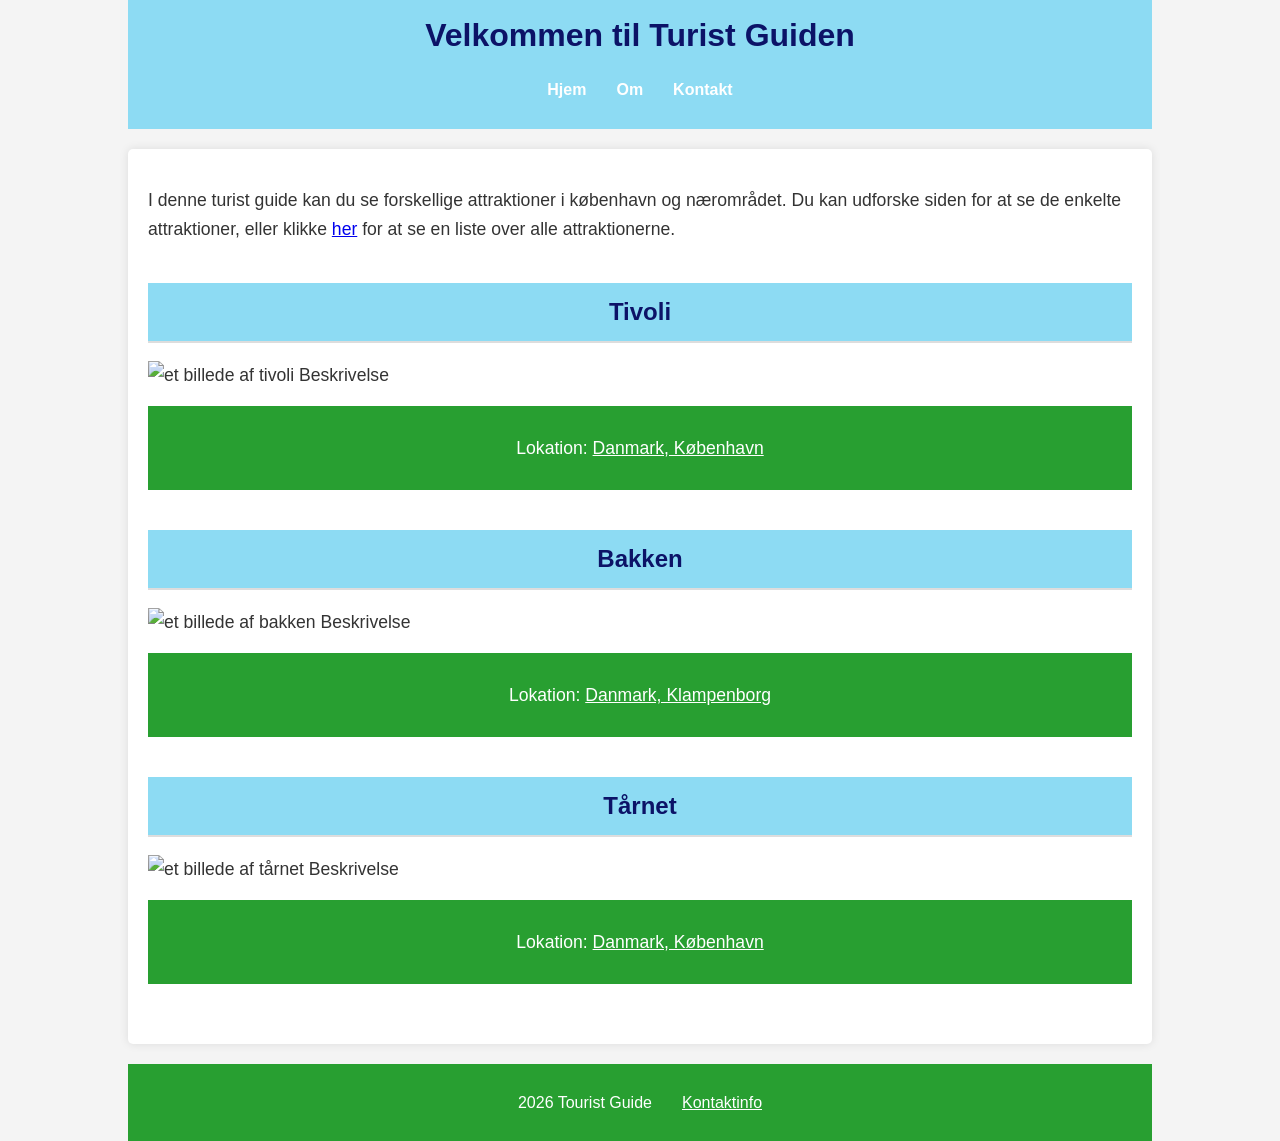
<file: src/main/resources/static/index.html>
<!DOCTYPE html>
<html lang="da">

<head>
    <meta charset="UTF-8">
    <meta content="width=device-width, initial-scale=1.0" name="viewport">
    <title>Tourist Guide</title>
    <link href="style.css" rel="stylesheet">
</head>
<body>
<div class="container">
    <header>
        <h1>Velkommen til Turist Guiden</h1>
        <nav>
            <ul>
                <li><a href="#home">Hjem</a></li>
                <li><a href="#about">Om</a></li>
                <li><a href="#contact">Kontakt</a></li>
            </ul>
        </nav>
    </header>

    <main>
        <article>
            <p>I denne turist guide kan du se forskellige attraktioner i københavn og nærområdet. Du kan udforske siden
                for at se de enkelte attraktioner, eller klikke
            <a href="http://localhost:8080/attractions">her</a> for at se en liste over alle attraktionerne.</p>
        </article>

        <article>
            <header>
                <h2>Tivoli</h2>
            </header>
            <p><img th:src="@{/img/tivoli.jpg}" alt="et billede af tivoli" class="image">
                <a th:href="@{/attractions/Tivoli}">Beskrivelse</a></p>
            <footer>
                <p>Lokation: <a href="#location">Danmark, København</a></p>
            </footer>
        </article>

        <article>
            <header>
                <h2>Bakken</h2>
            </header>
            <p><img th:src="@{/img/bakken.jpg}" alt="et billede af bakken" class="image">
                <a th:href="@{/attractions/Bakken}">Beskrivelse</a></p>
            <footer>
                <p>Lokation: <a href="#location">Danmark, Klampenborg</a></p>
            </footer>
        </article>

        <article>
            <header>
                <h2>Tårnet</h2>
            </header>
            <p><img th:src="@{/img/tårnet.jpg}" alt="et billede af tårnet" class="image">
                <a th:href="@{/attractions/Tårnet}">Beskrivelse</a></p>
            <footer>
                <p>Lokation: <a href="#location">Danmark, København</a></p>
            </footer>
        </article>
    </main>


    <footer>
        <ul>
            <li>2026 Tourist Guide</li>
            <li><a href="#contact">Kontaktinfo</a></li>
        </ul>
    </footer>
</div>
</body>
</html>
</file>
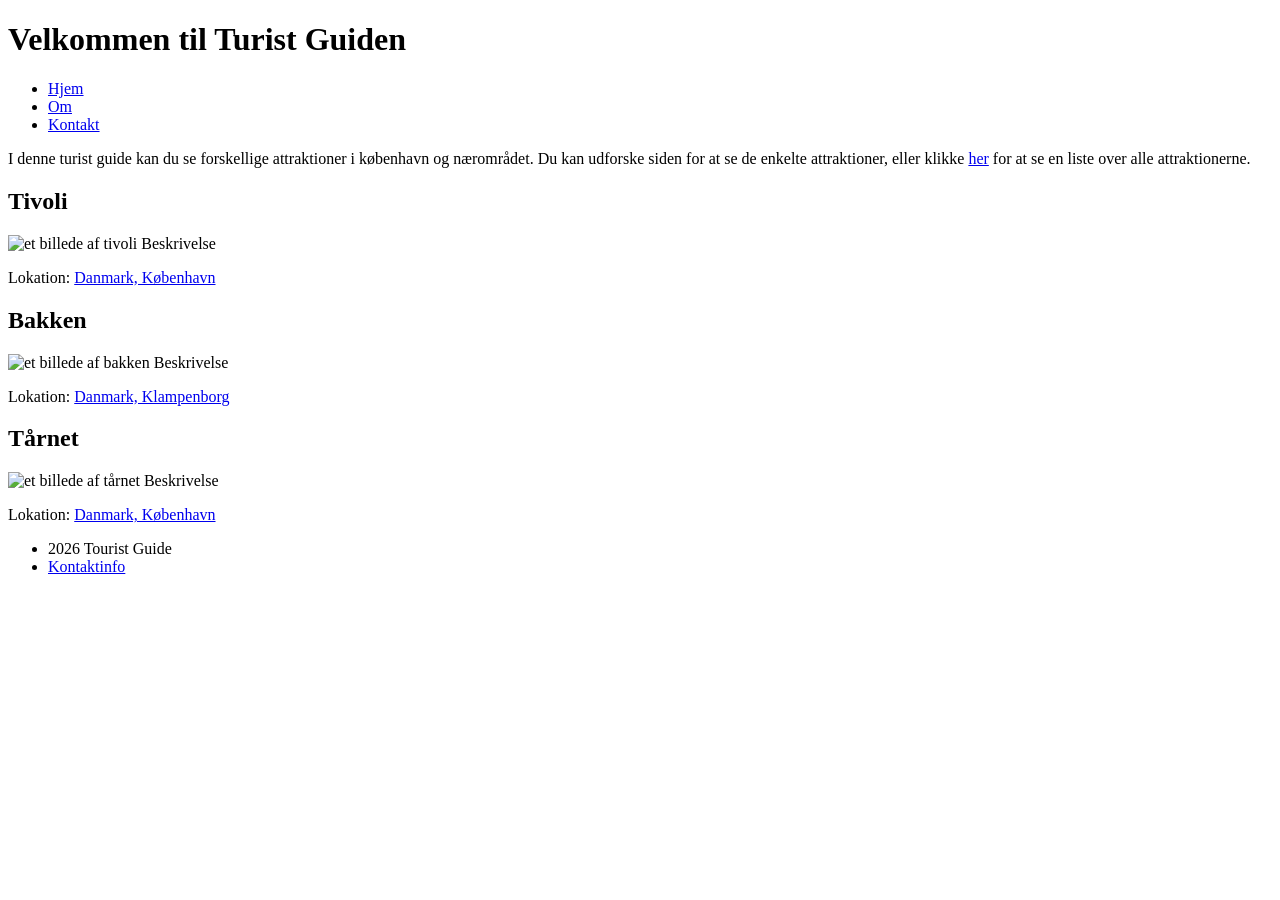
<file: src/main/resources/templates/index.html>
<!DOCTYPE html>
<html lang="da">

<head>
    <meta charset="UTF-8">
    <meta content="width=device-width, initial-scale=1.0" name="viewport">
    <title>Tourist Guide</title>
    <link rel="stylesheet" th:href="@{/style.css}">
</head>
<body>
<div class="container">
    <header>
        <h1>Velkommen til Turist Guiden</h1>
        <nav>
            <ul>
                <li><a href="#home">Hjem</a></li>
                <li><a href="#about">Om</a></li>
                <li><a href="#contact">Kontakt</a></li>
            </ul>
        </nav>
    </header>

    <main>
        <article>
            <p>I denne turist guide kan du se forskellige attraktioner i københavn og nærområdet. Du kan udforske siden
                for at se de enkelte attraktioner, eller klikke
            <a href="http://localhost:8080/attractions">her</a> for at se en liste over alle attraktionerne.</p>
        </article>

        <article>
            <header>
                <h2>Tivoli</h2>
            </header>
            <p><img th:src="@{/img/tivoli.jpg}" alt="et billede af tivoli" class="image">
                <a th:href="@{/attractions/Tivoli}">Beskrivelse</a></p>
            <footer>
                <p>Lokation: <a href="#location">Danmark, København</a></p>
            </footer>
        </article>

        <article>
            <header>
                <h2>Bakken</h2>
            </header>
            <p><img th:src="@{/img/bakken.jpg}" alt="et billede af bakken" class="image">
                <a th:href="@{/attractions/Bakken}">Beskrivelse</a></p>
            <footer>
                <p>Lokation: <a href="#location">Danmark, Klampenborg</a></p>
            </footer>
        </article>

        <article>
            <header>
                <h2>Tårnet</h2>
            </header>
            <p><img th:src="@{/img/tårnet.jpg}" alt="et billede af tårnet" class="image">
                <a th:href="@{/attractions/Tårnet}">Beskrivelse</a></p>
            <footer>
                <p>Lokation: <a href="#location">Danmark, København</a></p>
            </footer>
        </article>
    </main>


    <footer>
        <ul>
            <li>2026 Tourist Guide</li>
            <li><a href="#contact">Kontaktinfo</a></li>
        </ul>
    </footer>
</div>
</body>
</html>
</file>
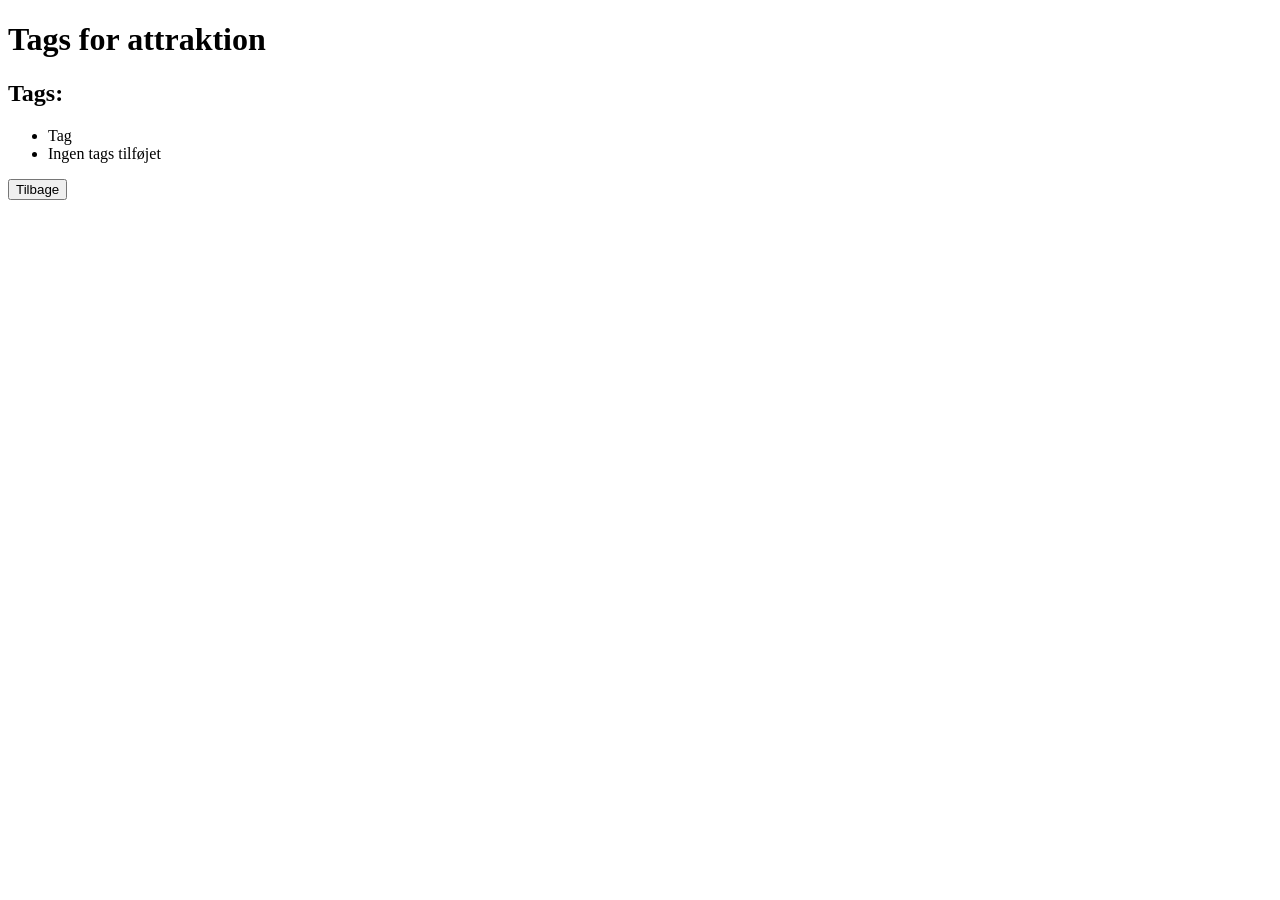
<file: src/main/resources/static/tags.html>
<!DOCTYPE html>
<html lang="da" xmlns:th="http://www.thymeleaf.org">
<head>
    <meta charset="UTF-8">
    <title>[[${attraction.name}]] Tags</title>
    <link th:href="@{/style.css}" rel="stylesheet">
</head>
<body>
<h1 th text="'Tags for ' + ${attraction.name}">Tags for attraktion</h1>

<div class="tags-container">
    <h2>Tags:</h2>
    <ul>
        <li th:each="tag : ${tags}" th:text="${tag}">Tag</li>
        <li th:if="${tags.isEmpty()}">Ingen tags tilføjet</li>
    </ul>

    <form action="#" th:action="@{/attractions}">
        <button type="submit">Tilbage</button>
    </form>

</body>
</html>
</file>
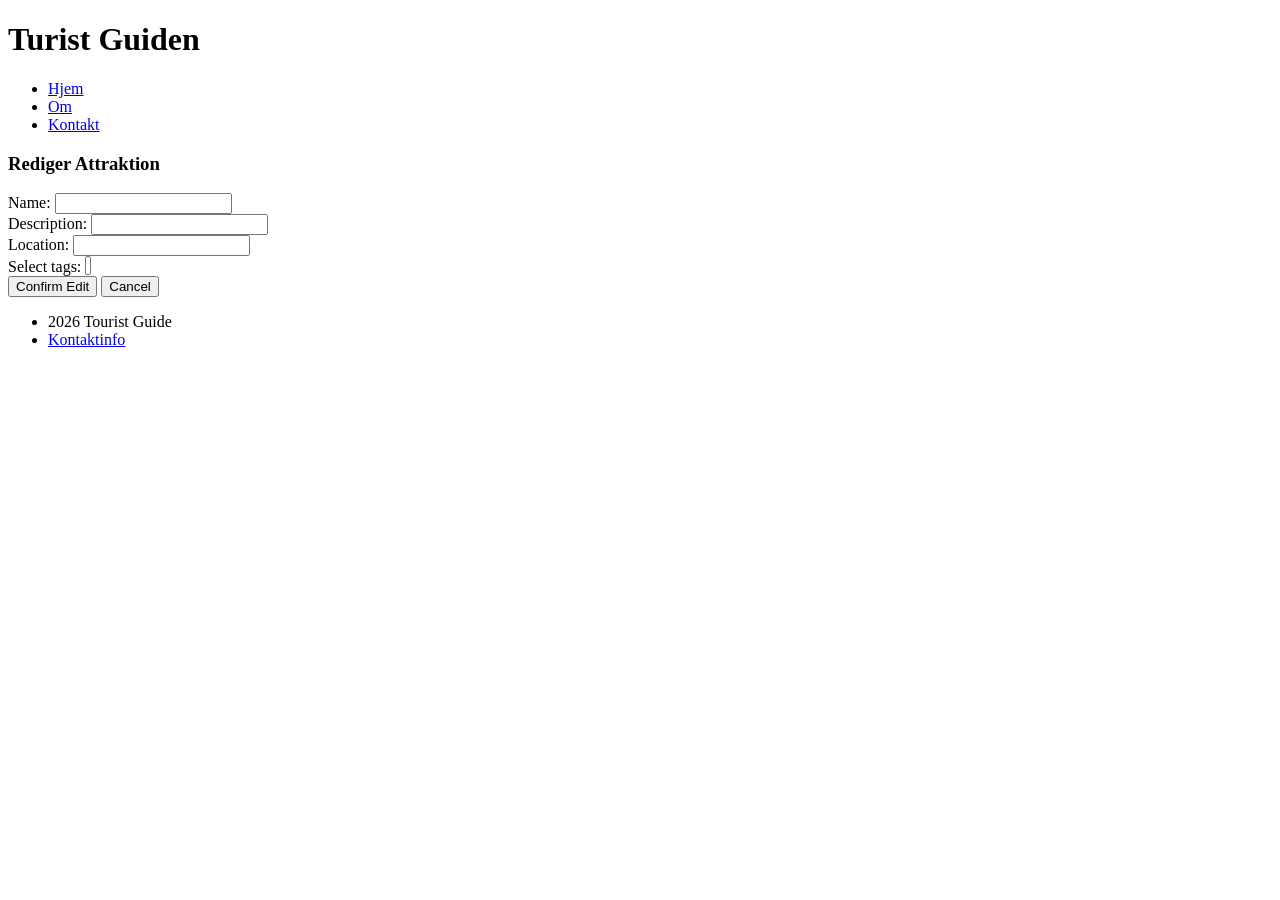
<file: src/main/resources/templates/edit-attraction.html>
<!DOCTYPE html>
<html lang="en" xmlns:th="https://www.thymeleaf.org">
<head>
    <meta charset="UTF-8">
    <title>Title</title>
    <link rel="stylesheet" th:href="@{/style.css}">

</head>
<body>
<div class="container">
    <header>
        <h1>Turist Guiden</h1>
        <nav>
            <ul>
                <li><a href="#home">Hjem</a></li>
                <li><a href="#about">Om</a></li>
                <li><a href="#contact">Kontakt</a></li>
            </ul>
        </nav>
    </header>

<main>
    <h3>Rediger Attraktion</h3>
<form action="#" th:action="@{/attractions/update}" th:object="${attraction}" method="post">
    <label>
        Name:
        <input type="text" th:field="*{name}" readonly>
        <br>
    </label>
    <label>
        Description:
        <input type="text" th:field="*{description}">
        <br>
    </label>
    <label>
        Location:
        <input type="text" th:field="*{location}">
        <br>
    </label>
    <label>
        Select tags:
        <select th:field="*{tags}" size="1" multiple>
            <option th:each="tag: ${tags}" th:value="${tag}" th:text="${tag}"></option>
        </select>
    </label>
    <br>
    <button type="submit">Confirm Edit</button>
    <a th:href="@{/attractions}"><button type="button">Cancel</button></a>
</form>
</main>

<footer>
    <ul>
        <li>2026 Tourist Guide</li>
        <li><a href="#contact">Kontaktinfo</a></li>
    </ul>
</footer>

</div>
</body>
</html>
</file>
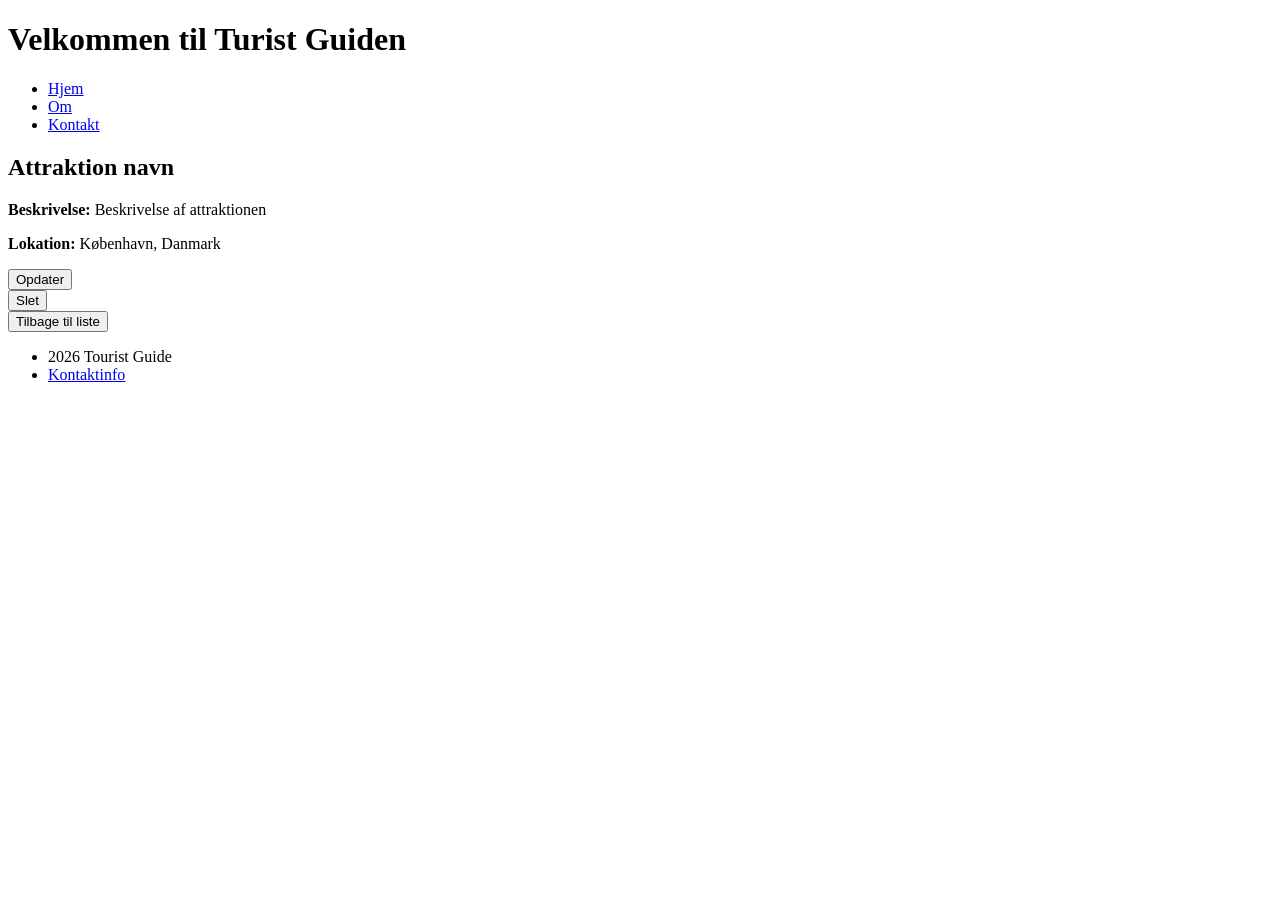
<file: src/main/resources/templates/name-path.html>
<!DOCTYPE html>
<html lang="da" xmlns:th="https://www.thymeleaf.org">
<head>
    <meta charset="UTF-8">
    <title th:text="${attraction.name}">Attraktion navn</title>
    <link rel="stylesheet" th:href="@{/style.css}">
</head>
<body>

<div class="container">
    <header>
        <h1>Velkommen til Turist Guiden</h1>
        <nav>
            <ul>
                <li><a href="#home">Hjem</a></li>
                <li><a href="#about">Om</a></li>
                <li><a href="#contact">Kontakt</a></li>
            </ul>
        </nav>
    </header>

    <main>
        <article>
            <header>
                <h2 th:text="${attraction.name}">Attraktion navn</h2>
            </header>

            <p><strong>Beskrivelse: </strong><span th:text="${attraction.description}">Beskrivelse af attraktionen</span></p>

            <p><strong>Lokation: </strong><span th:text="${attraction.location}">København, Danmark</span></p>


            <a th:href="@{/attractions/{name}/edit(name=${attraction.name})}">
                <button type="button">Opdater</button>
            </a>

            <form th:action="@{/attractions/delete/{name}(name=${attraction.name})}" method="post">
                <button type="submit">Slet</button>
            </form>

        </article>

        <a th:href="@{/attractions}">
            <button type="button">Tilbage til liste</button>
        </a>

    </main>

    <footer>
        <ul>
            <li>2026 Tourist Guide</li>
            <li><a href="#contact">Kontaktinfo</a></li>
        </ul>
    </footer>
</div>
</file>
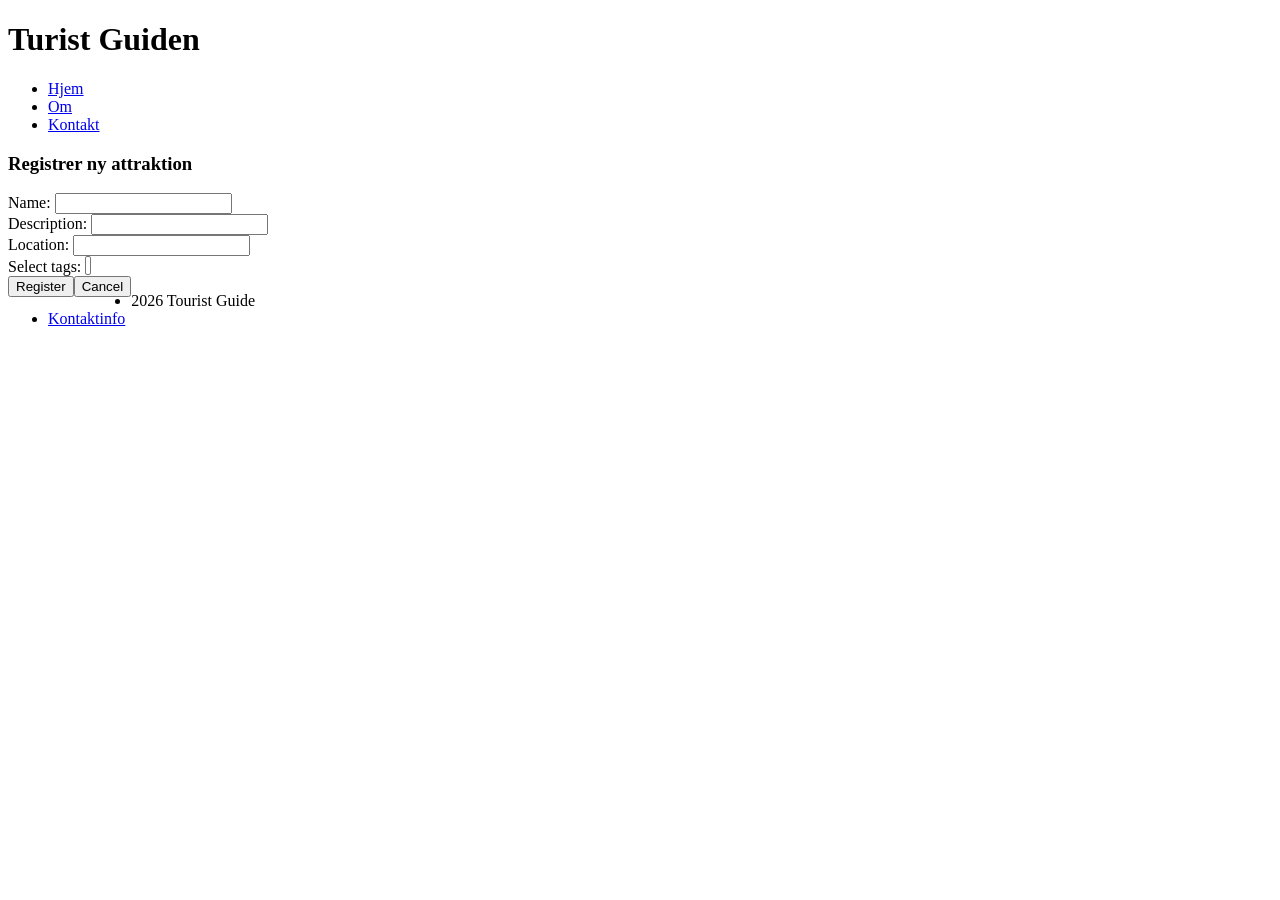
<file: src/main/resources/templates/registration-form.html>
<!DOCTYPE html>
<html xmlns:th="http://www.thymeleaf.org" lang="en">
<head>
    <meta charset="UTF-8">
    <title>Registration form</title>
    <link th:href="@{/style.css}" rel="stylesheet">
</head>
<body>
<div class="container">
    <header>
        <h1>Turist Guiden</h1>
        <nav>
            <ul>
                <li><a href="#home">Hjem</a></li>
                <li><a href="#about">Om</a></li>
                <li><a href="#contact">Kontakt</a></li>
            </ul>
        </nav>
    </header>

    <main>
        <h3>Registrer ny attraktion</h3>
<form action="#" th:action="@{/attractions/save}" th:object="${attraction}" method="post">
    <label>
        Name:
        <input type="text" th:field="*{name}">
        <br>
    </label>
    <label>
        Description:
        <input type="text" th:field="*{description}">
        <br>
    </label>
    <label>
        Location:
        <input type="text" th:field="*{location}">
        <br>
    </label>
    <label>
        Select tags:
        <select th:field="*{tags}" size="1" multiple>
            <option th:each="tag: ${tags}" th:value="${tag}" th:text="${tag}"></option>
        </select>
    </label>
    <br>
    <button type="submit" style="float:left">Register</button>
    <a th:href="@{/attractions}"><button type="button" style="float:left">Cancel</button></a>
</form>
    </main>

    <footer>
        <ul>
            <li>2026 Tourist Guide</li>
            <li><a href="#contact">Kontaktinfo</a></li>
        </ul>
    </footer>
</div>
</body>
</html>
</file>
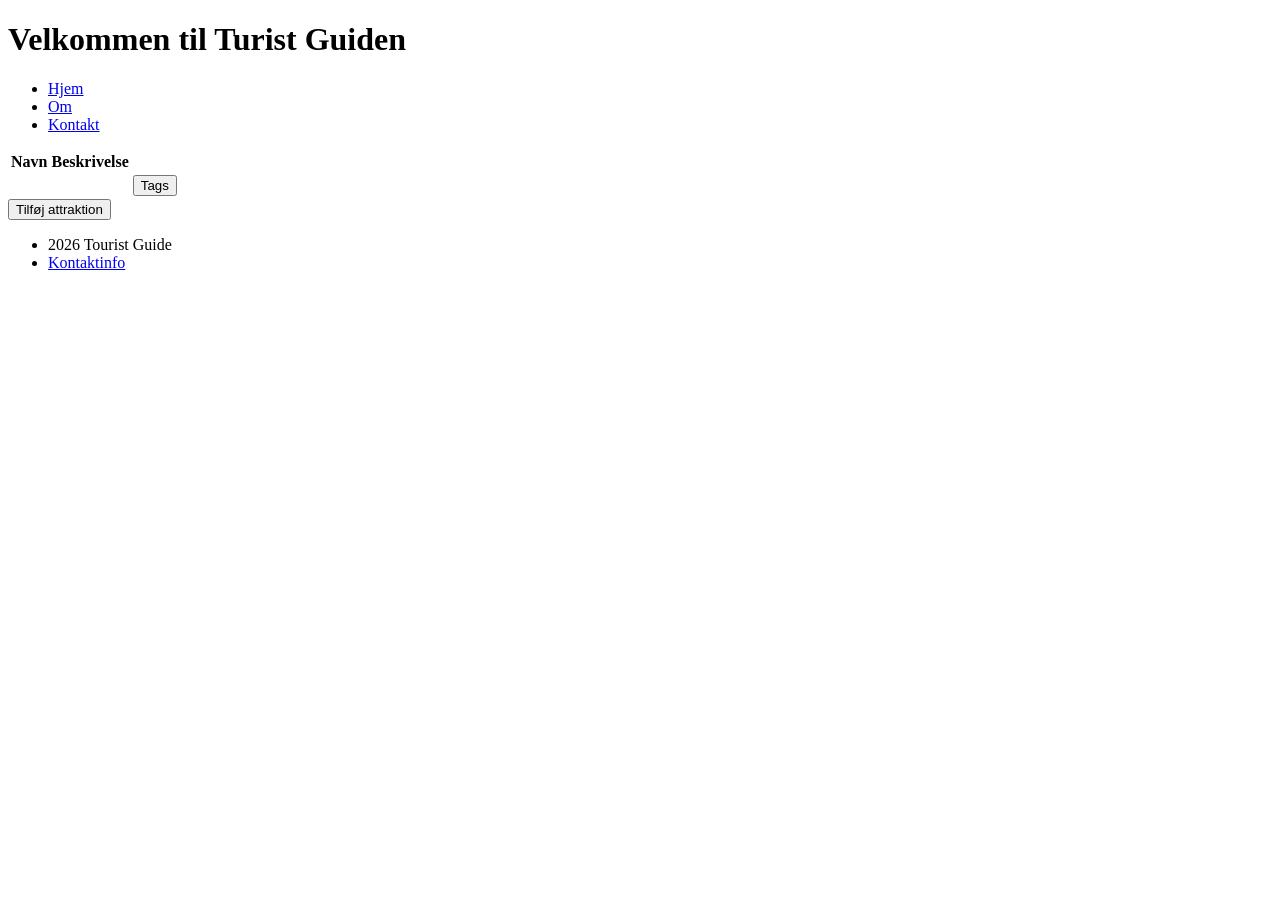
<file: src/main/resources/templates/show-attractions.html>
<!DOCTYPE html>
<html lang="en" xmlns:th="https://www.thymeleaf.org">
<head>
    <meta charset="UTF-8">
    <title>Attractions</title>
    <link rel="stylesheet" th:href="@{/style.css}">
</head>

<body>
<div class="container">
    <header>
        <h1>Velkommen til Turist Guiden</h1>
        <nav>
            <ul>
                <li><a href="#home">Hjem</a></li>
                <li><a href="#about">Om</a></li>
                <li><a href="#contact">Kontakt</a></li>
            </ul>
        </nav>
    </header>

    <main>
<table>
    <thead>
    <tr>
        <th> Navn </th>
        <th> Beskrivelse </th>
        <th>  </th>
    </tr>
    </thead>
    <tbody>
    <tr th:each="attraction: ${attractions}">
        <td>
            <a th:href="@{/attractions/{name}(name=${attraction.name})}" th:text="${attraction.name}"></a>
        </td>
        <td th:text="${attraction.description}"></td>
        <td>
            <a th:href="@{/attractions/{name}/tags(name=${attraction.name})}">
                <button type="button">Tags</button>
            </a>
        </td>
    </tr>
    </tbody>
</table>
<a th:href="@{/attractions/add}">
    <button type="button">Tilføj attraktion</button>
</a>
        <p> </p>
    </main>

    <footer>
        <ul>
            <li>2026 Tourist Guide</li>
            <li><a href="#contact">Kontaktinfo</a></li>
        </ul>
    </footer>

</div>
</body>
</html>
</file>
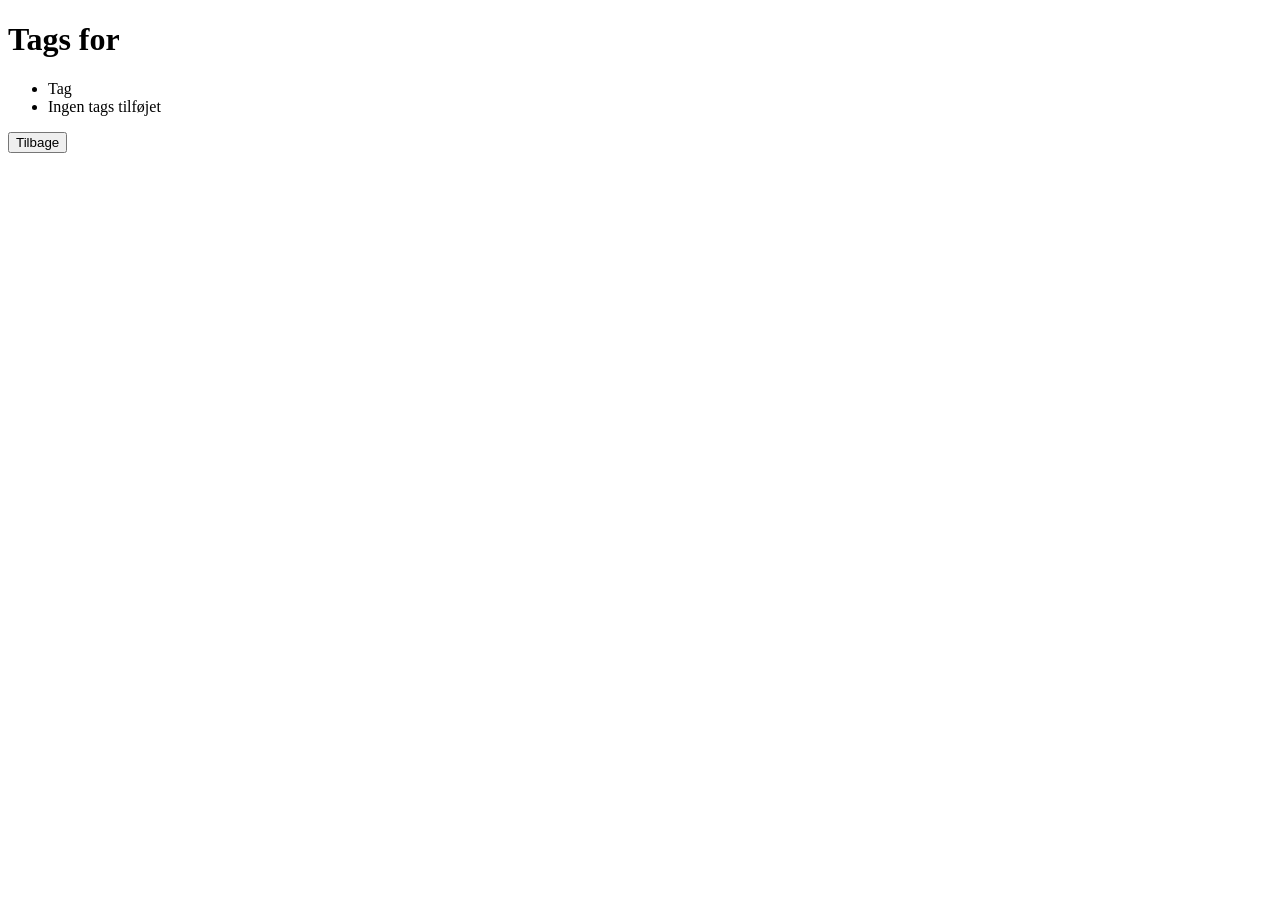
<file: src/main/resources/templates/tags.html>
<!DOCTYPE html>
<html lang="da" xmlns:th="http://www.thymeleaf.org">
<head>
    <meta charset="UTF-8">
    <title> th:text="${attraction.name}" > </title>
    <link th:href="@{/style.css}" rel="stylesheet">
</head>
<body>
<h1>
    Tags for
    <span th:text="${name}"></span>
</h1>

<div class="tags-container">

    <ul>
        <li th:each="tag : ${tags}" th:text="${tag}">Tag</li>
        <li th:if="${tags.isEmpty()}">Ingen tags tilføjet</li>
    </ul>

    <form action="#" th:action="@{/attractions}">
        <button type="submit">Tilbage</button>
    </form>



</body>
</html>
</file>
<file: src/main/resources/static/style.css>
body {
    font-family: Arial, sans-serif;
    line-height: 1.6;
    background-color: #f4f4f4;
    color: #333;
    margin: 0;
    padding: 0;
    display: flex;
    flex-direction: column;
    align-items: center;
}

.container {
    width: 80%;
    max-width: 1200px; /* Tilføjet for at begrænse bredden på større skærme */
    padding: 0; /* Fjern padding hvis nogen */
}

/* Header stilarter */
header {
    background-color: #8ddbf3; /*  */
    color: #0c1367;
    padding: 10px 0;
    text-align: center;
    width: 100%; /* Fylder containerens bredde */
    box-sizing: border-box; /* Sikrer, at padding ikke tilføjer ekstra bredde */
}

header h1 {
    margin: 0;
    font-size: 2em;
    width: 100%; /* Sikrer at overskriften fylder hele bredden af headeren */
}

nav ul {
    list-style: none;
    padding: 0;
    display: flex;
    justify-content: center;
}

nav ul li {
    margin: 0 15px;
}

nav ul li a {
    color: white;
    text-decoration: none;
    font-weight: bold;
}

/* Hovedindhold stilarter */
main {
    margin: 20px 0;
    padding: 20px;
    background-color: white;
    box-shadow: 0 0 10px rgba(0, 0, 0, 0.1);
    border-radius: 5px;
    width: 100%; /* Fylder containerens bredde */
    box-sizing: border-box; /* Sikrer, at padding ikke tilføjer ekstra bredde */
}

article {
    margin-bottom: 40px;
}

article header {
    border-bottom: 2px solid #ddd;
    margin-bottom: 10px;
    width: 100%; /* Fylder containerens bredde */
}

article header h2 {
    font-size: 1.5em;
    margin: 0;
}

article time {
    color: #777;
    font-size: 0.9em;
}

article p {
    font-size: 1.1em;
}

.image {
    width: 100%;
}

/* Sideindhold stilarter */
aside {
    margin: 20px 0;
    padding: 10px;
    background-color: #e9e9e9;
    box-shadow: 0 0 10px rgba(0, 0, 0, 0.1);
    border-radius: 5px;
    width: 100%; /* Fylder containerens bredde */
    box-sizing: border-box;
}

aside h2 {
    font-size: 1.3em;
    margin-bottom: 10px;
}

aside ul {
    list-style: none;
    padding: 0;
}

aside ul li {
    margin-bottom: 10px;
}

aside ul li a {
    text-decoration: none;
    color: #4CAF50; /* Ændret til grøn */
    font-weight: bold;
}

/* Footer stilarter */
footer {
    background-color: #289f31;
    color: white;
    text-align: center;
    padding: 10px 0;
    width: 100%; /* Fylder containerens bredde */

}

footer ul {
    list-style: none;
    padding: 0;
    display: flex;
    justify-content: center;
}

footer ul li {
    margin: 0 15px;
}

footer a {
    color: white;
    text-decoration: underline;
}

/*til vis tabel views */
table, th, td{
    border-style: solid;
    border-color: black;
    border-collapse: collapse;
}

th, td {
    padding: 5px;
}

table {
    margin: 10px;
}

/* til register og edit form views */

form input {
    width: 60%;
    float: right;

}

form {
    margin-bottom: 40px;
}

button {
    float: left;
    margin: 5px;
}
</file>
